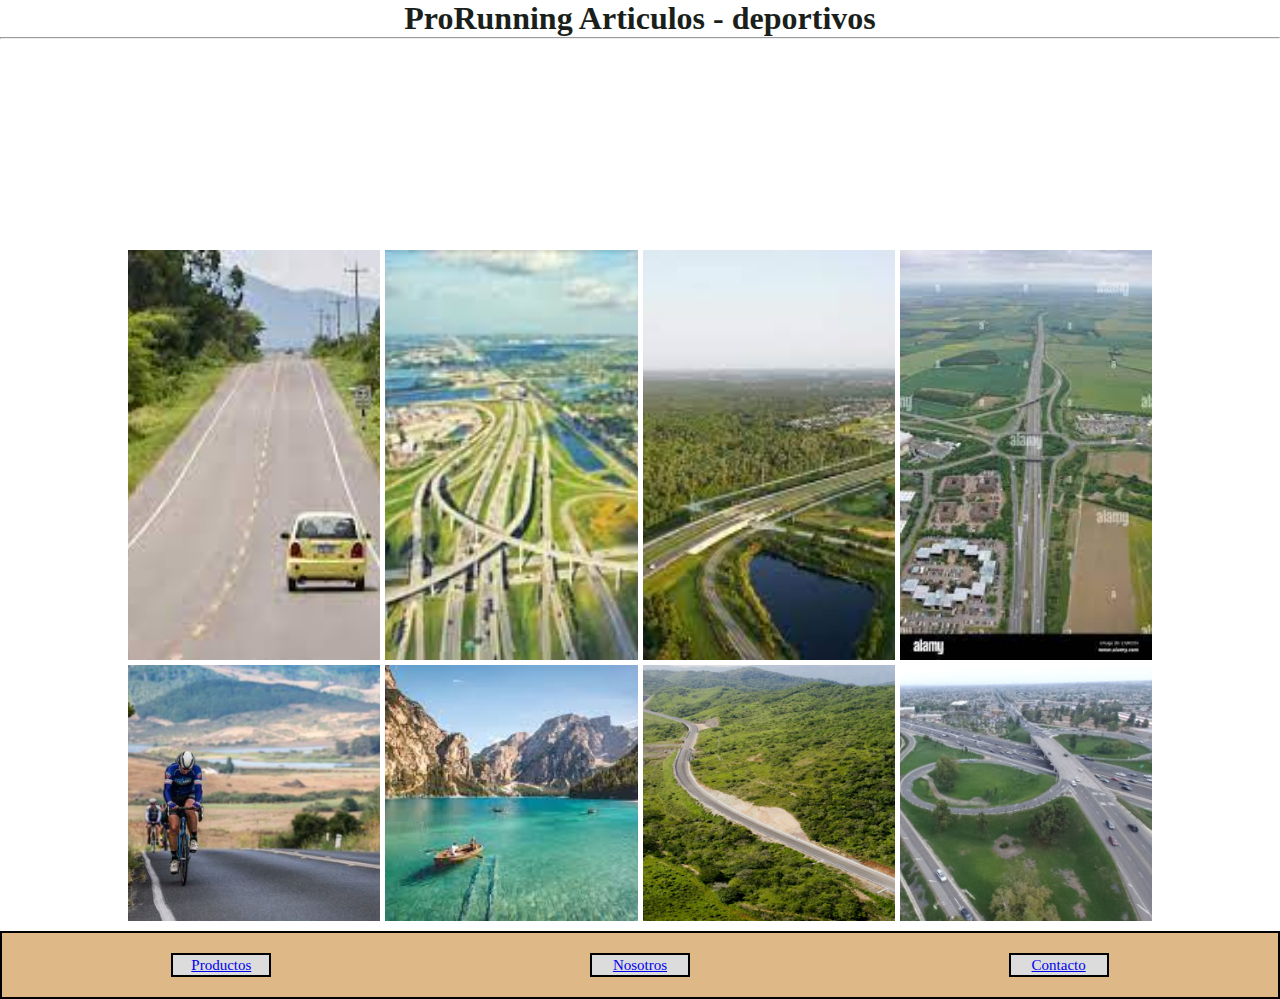
<file: index.html>
<!DOCTYPE html>
<html lang="en">
<head>
    <meta charset="UTF-8">
    <meta http-equiv="X-UA-Compatible" content="IE=edge">
    <meta name="viewport" content="width=device-width, initial-scale=1.0">
    <link rel="stylesheet" href="./css/estilo.css">
    <link rel="shortcut icon" href="./fotos/apple-touch-icon.png">
    <title> ProRunning🏃‍♂️🏃‍♀️</title>
</head>
<body>
    <header>
        <h1>
            ProRunning 
            Articulos - deportivos
        </h1>
        <hr>
        <nav class="menu">
            <ul>
                <li><a href="index.html">Inicio</a></li>
                <li><a href="productos.html">Productos</a> 
                    <ul>
                        <li><a href="">Mujer</a></li>
                        <li><a href="">Hombre</a></li>
                    </ul></li>
                <li><a href="nosotros.html"target="_blank">Nosotros</a></li>
                <li><a href="contacto.html"target="_blank">Contacto</a></li>
            </ul>
        </nav>    
    </header>
    <main>        
        <section class="galeria-productos">
            <div class="mochilas"> <img class="imagenes" src="./fotos/images.jpg"  alt=""></div>
            <div class="muñequeras"> <img class="imagenes" src="./fotos/images1.jpg" alt=""></div>
            <div class="zapatillas"><img class="imagenes" src="./fotos/images3.jpg" alt=""></div>
            <div class="riñonera"><img class= "imagenes" src="./fotos/images4.jpg" alt=""></div>
            <div class="carteras"><img class="imagenes" src="./fotos/bicicleta1.jpg" alt=""></div> 
            <div class="tobilleras"><img class="imagenes" src="./fotos/Lago1.jpg" alt=""></div> 
            <div class="cartuchera"><img class="imagenes" src="./fotos/Carretera1.png" alt=""></div>
            <div class="portacelular"><img class="imagenes" src="./fotos/Carretera2.jpg" alt=""></div>          
        </section>
    </main>
        <footer>             
            <ul class="piedepagina">
                <li class="contenedor-footer"><a href="productos.html" target="_blank">Productos</a></li>
                <li class="contenedor-footer"><a href="nosotros.html" target="_blank">Nosotros</a></li>
                <li class="contenedor-footer"><a href="contacto.html" target="_blank">Contacto</a></li>
                </ul>  
            
        </footer>
</body>
</html>
</file>
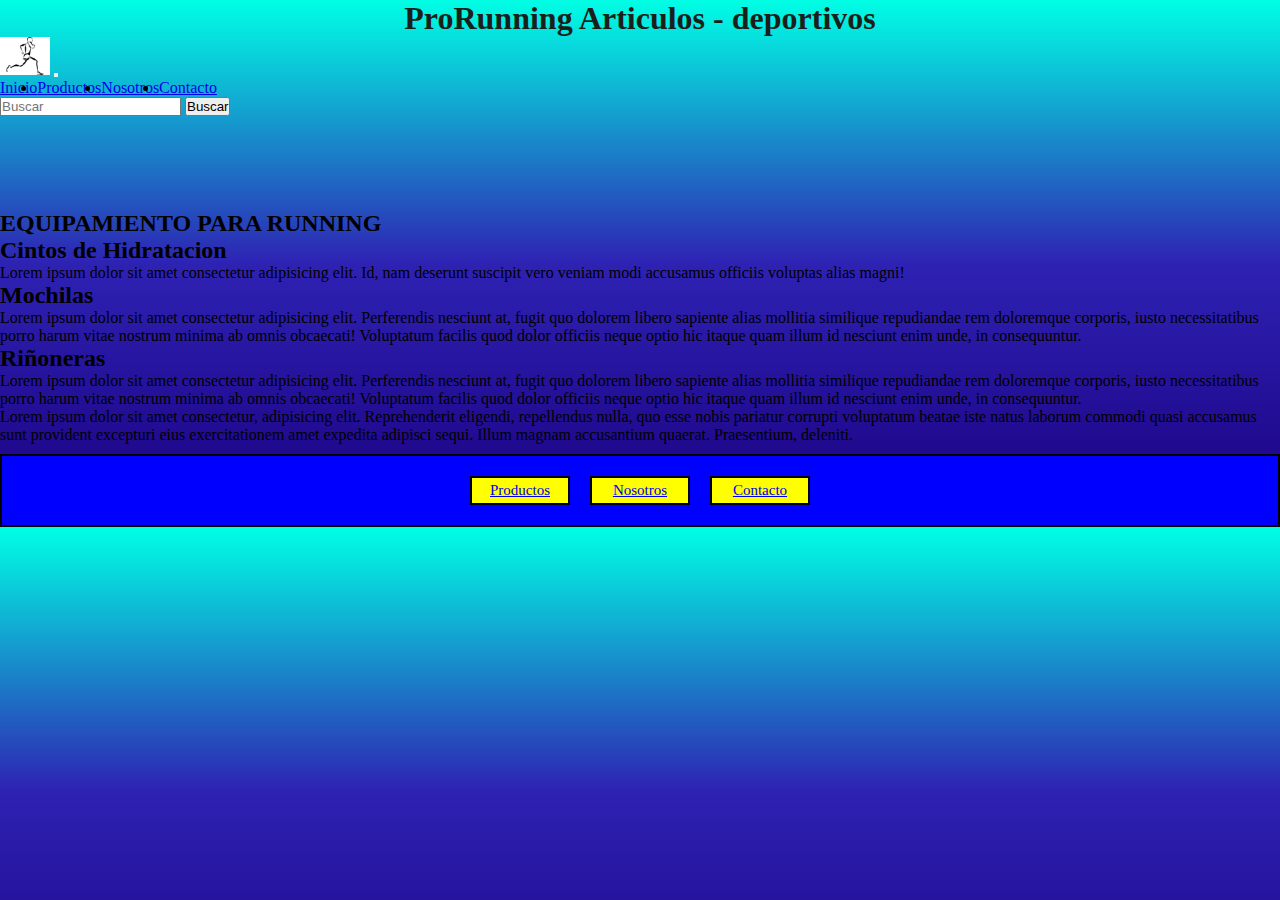
<file: ProRunning Bootstrap/index.html>
<!DOCTYPE html>
<html lang="en">
<head>
    <meta charset="UTF-8">
    <meta http-equiv="X-UA-Compatible" content="IE=edge">
    <meta name="viewport" content="width=device-width, initial-scale=1.0">
    <link href="https://cdn.jsdelivr.net/npm/bootstrap@5.1.3/dist/css/bootstrap.min.css" rel="stylesheet" integrity="sha384-1BmE4kWBq78iYhFldvKuhfTAU6auU8tT94WrHftjDbrCEXSU1oBoqyl2QvZ6jIW3" crossorigin="anonymous">
    <link rel="stylesheet" href="./css/estilo.css">
    <link rel="shortcut icon" href="./fotos/apple-touch-icon.png">
    <title> ProRunning🏃‍♂️🏃‍♀️</title>
</head>
<body>
    <header>
        <h1 class="text-center">
            ProRunning 
            Articulos - deportivos
        </h1>
        <nav class="navbar navbar-expand-lg navbar-light bg-info">
            <div class="container-fluid">
              <a class="navbar-brand"><img src="./fotos/LogoRun.jpg" width="50px" alt=""></a>
              <button class="navbar-toggler" type="button" data-bs-toggle="collapse" data-bs-target="#navbarSupportedContent" aria-controls="navbarSupportedContent" aria-expanded="false" aria-label="Toggle navigation">
                <span class="navbar-toggler-icon"></span>
              </button>
              <div class="collapse navbar-collapse" id="navbarSupportedContent">
                <ul class="navbar-nav me-auto mb-2 mb-lg-0">
                  <li class="nav-item">
                    <a class="nav-link active" aria-current="page" href="#">Inicio</a>
                  </li>
                    <li class="nav-item dropdown">
                    <a class="nav-link dropdown-toggle" href="productos.html" id="navbarDropdown" role="button" data-bs-toggle="dropdown" aria-expanded="false">
                      Productos
                    </a>
                    <ul class="dropdown-menu" aria-labelledby="navbarDropdown">
                      <li><a class="dropdown-item" href="#">Mujer</a></li>
                      <li><a class="dropdown-item" href="#">Hombre</a></li>
                      <!-- <li><hr class="dropdown-divider"></li> -->
                      <li><a class="dropdown-item" href="#">Niños</a></li>
                    </ul>
                  </li>
                  <li class="nav-item">
                    <a class="nav-link" href="#">Nosotros</a>
                  </li>
                  <li class="nav-item">
                    <!-- <a class="nav-link disable">Contacto</a> -->
                    <a class="nav-link" href="#">Contacto</a>
                  </li>
                </ul>
                <form class="d-flex">
                  <input class="form-control me-2" type="search" placeholder="Buscar" aria-label="Search">
                  <button class="btn btn-outline-success" type="submit">Buscar</button>
                </form>
              </div>
            </div>
          </nav>
        <!-- <nav class="menu">
            <ul>
                <li><a href="index.html">Inicio</a></li>
                <li><a href="productos.html">Productos</a> 
                    <ul>
                        <li><a href="">Mujer</a></li>
                        <li><a href="">Hombre</a></li>
                    </ul></li>
                <li><a href="nosotros.html"target="_blank">Nosotros</a></li>
                <li><a href="contacto.html"target="_blank">Contacto</a></li>
            </ul>
        </nav>     -->
    </header>
    <main class="container">  
        <div class="row">
            <div class="col-12 bg-secondary">
                <h2 class="text-light text-center p-3">
                    EQUIPAMIENTO PARA RUNNING
                </h2>
            </div>
        </div>
            <div class="row">
                <div class="col-12 col-lg-4 p-3 border bg-light">
                <h2>Cintos de Hidratacion</h2>
                <p>Lorem ipsum dolor sit amet consectetur adipisicing elit. Id, nam deserunt suscipit vero veniam modi accusamus officiis voluptas alias magni!</p>
                </div>
                <div class="col-12 col-lg-4 p-3 border bg-primary">
                <h2>Mochilas</h2>
                <p>Lorem ipsum dolor sit amet consectetur adipisicing elit. Perferendis nesciunt at, fugit quo dolorem libero sapiente alias mollitia similique repudiandae rem doloremque corporis, iusto necessitatibus porro harum vitae nostrum minima ab omnis obcaecati! Voluptatum facilis quod dolor officiis neque optio hic itaque quam illum id nesciunt enim unde, in consequuntur.</p>
                 </div>
                <div class="col-xs-12 col-lg-3 border p-3 bg-info">
                <h2>Riñoneras</h2>
                <p>Lorem ipsum dolor sit amet consectetur adipisicing elit. Perferendis nesciunt at, fugit quo dolorem libero sapiente alias mollitia similique repudiandae rem doloremque corporis, iusto necessitatibus porro harum vitae nostrum minima ab omnis obcaecati! Voluptatum facilis quod dolor officiis neque optio hic itaque quam illum id nesciunt enim unde, in consequuntur.</p>
                </div>
            </div> 
            <div class="row">
                <div class="col-12 bg-primary">
                    <p class="lead">Lorem ipsum dolor sit amet consectetur, adipisicing elit. Reprehenderit eligendi, repellendus nulla, quo esse nobis pariatur corrupti voluptatum beatae iste natus laborum commodi quasi accusamus sunt provident excepturi eius exercitationem amet expedita adipisci sequi. Illum magnam accusantium quaerat. Praesentium, deleniti.</p>
                </div>
            </div>     
        <!-- <section class="galeria-productos">
            <div class="mochilas"> <img class="imagenes" src="./fotos/images.jpg"  alt=""></div>
            <div class="muñequeras"> <img class="imagenes" src="./fotos/images1.jpg" alt=""></div>
            <div class="zapatillas"><img class="imagenes" src="./fotos/images3.jpg" alt=""></div>
            <div class="riñonera"><img class= "imagenes" src="./fotos/images4.jpg" alt=""></div>
            <div class="carteras"><img class="imagenes" src="./fotos/bicicleta1.jpg" alt=""></div> 
            <div class="tobilleras"><img class="imagenes" src="./fotos/Lago1.jpg" alt=""></div> 
            <div class="cartuchera"><img class="imagenes" src="./fotos/Carretera1.png" alt=""></div>
            <div class="portacelular"><img class="imagenes" src="./fotos/Carretera2.jpg" alt=""></div>          
        </section> -->
    </main>
        <footer>             
            <ul class="piedepagina">
                <li class="contenedor-footer"><a href="productos.html" target="_blank">Productos</a></li>
                <li class="contenedor-footer"><a href="nosotros.html" target="_blank">Nosotros</a></li>
                <li class="contenedor-footer"><a href="contacto.html" target="_blank">Contacto</a></li>
                </ul>  
            
        </footer>

    <script src="https://cdn.jsdelivr.net/npm/bootstrap@5.1.3/dist/js/bootstrap.bundle.min.js" integrity="sha384-ka7Sk0Gln4gmtz2MlQnikT1wXgYsOg+OMhuP+IlRH9sENBO0LRn5q+8nbTov4+1p" crossorigin="anonymous"></script>
</body>
</html>
</file>
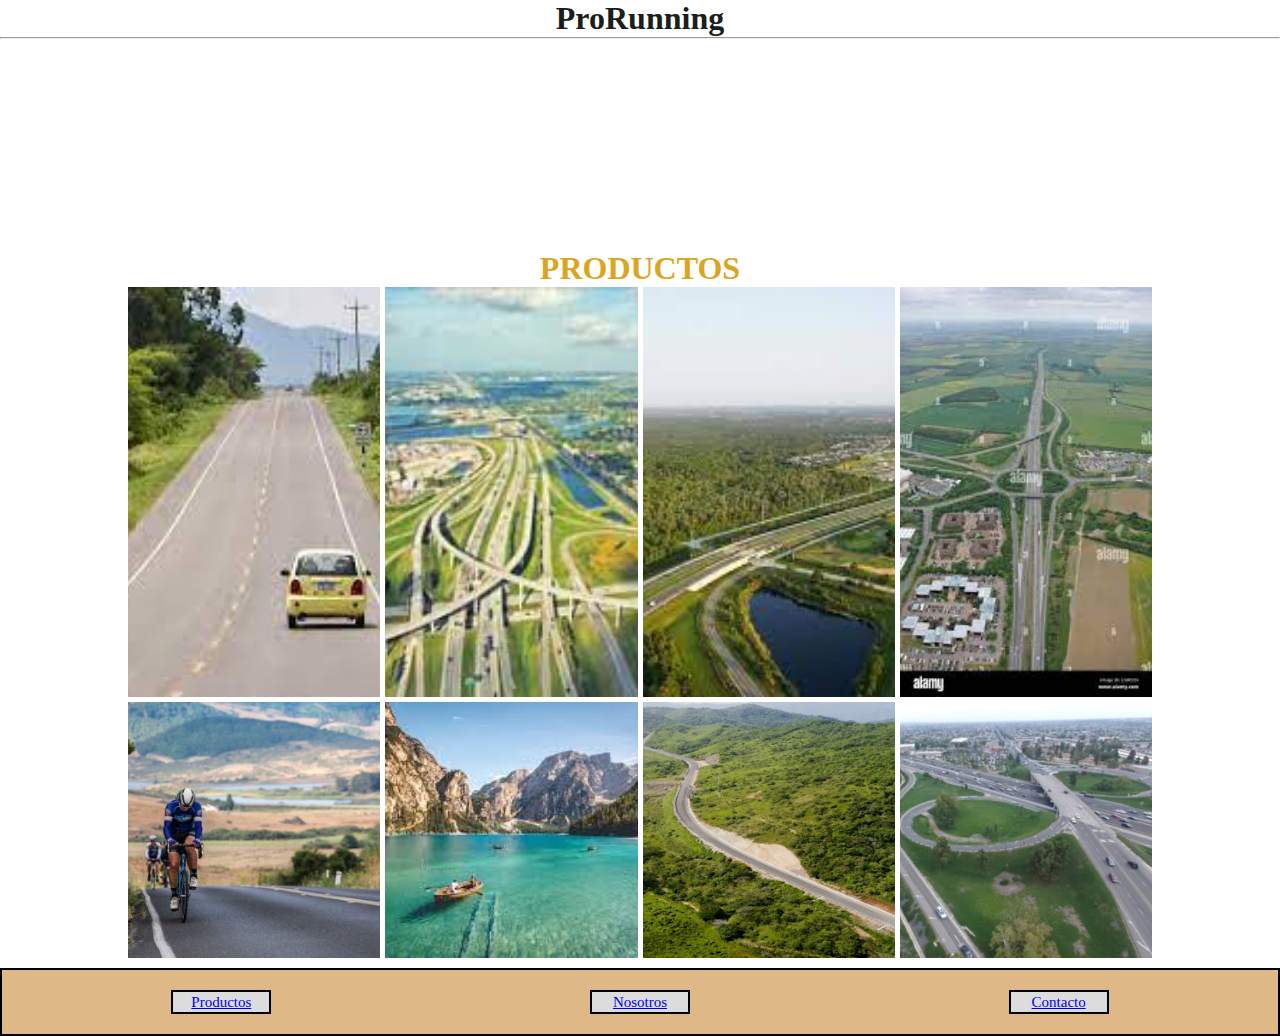
<file: productos.html>
<!DOCTYPE html>
<html lang="en">
<head>
    <meta charset="UTF-8">
    <meta http-equiv="X-UA-Compatible" content="IE=edge">
    <meta name="viewport" content="width=device-width, initial-scale=1.0">
    <link rel="stylesheet" href="./css/estilo.css">
    <link rel="shortcut icon" href="./fotos/apple-touch-icon.png">
    <title> ProRunning - Productos</title>
</head>
<body>
    <header>
        <h1>
            ProRunning 
        </h1>
        </div>
        <hr>
        <nav>
            <ul class="menu">
                <li><a href="index.html" target="_blank">Inicio</a></li>
                <li><a href="productos.html"target="_blank">Productos</a> 
                    <ul>
                        <li><a href="">Mujer</a></li>
                        <li><a href="">Hombre</a></li>
                    </ul></li>
                <li><a href="nosotros.html"target="_blank">Nosotros</a></li>
                <li><a href="contacto.html"target="_blank">Contacto</a></li>
            </ul>
        </nav>  
    </header>
    <main>
        <section>
            <div class="clase"> 
                <h3>
                    PRODUCTOS
                </h3>
            </div>  
        </section>
        <section class="galeria-productos">
            <div class="mochilas"> <img class="imagenes" src="./fotos/images.jpg"  alt=""></div>
            <div class="muñequeras"> <img class="imagenes" src="./fotos/images1.jpg" alt=""></div>
            <div class="zapatillas"><img class="imagenes" src="./fotos/images3.jpg" alt=""></div>
            <div class="riñonera"><img class= "imagenes" src="./fotos/images4.jpg" alt=""></div>
            <div class="carteras"><img class="imagenes" src="./fotos/bicicleta1.jpg" alt=""></div> 
            <div class="tobilleras"><img class="imagenes" src="./fotos/Lago1.jpg" alt=""></div> 
            <div class="cartuchera"><img class="imagenes" src="./fotos/Carretera1.png" alt=""></div>
            <div class="portacelular"><img class="imagenes" src="./fotos/Carretera2.jpg" alt=""></div>          
        </section>
    </main>
    <footer>             
        <ul class="piedepagina">
            <li class="contenedor-footer"><a href="productos.html"target="_blank">Productos</a></li>
            <li class="contenedor-footer"><a href="nosotros.html"target="_blank">Nosotros</a></li>
            <li class="contenedor-footer"><a href="contacto.html"target="_blank">Contacto</a></li>
        </ul>  
            
    
    </footer>
    
        
</body>
</html>
</file>
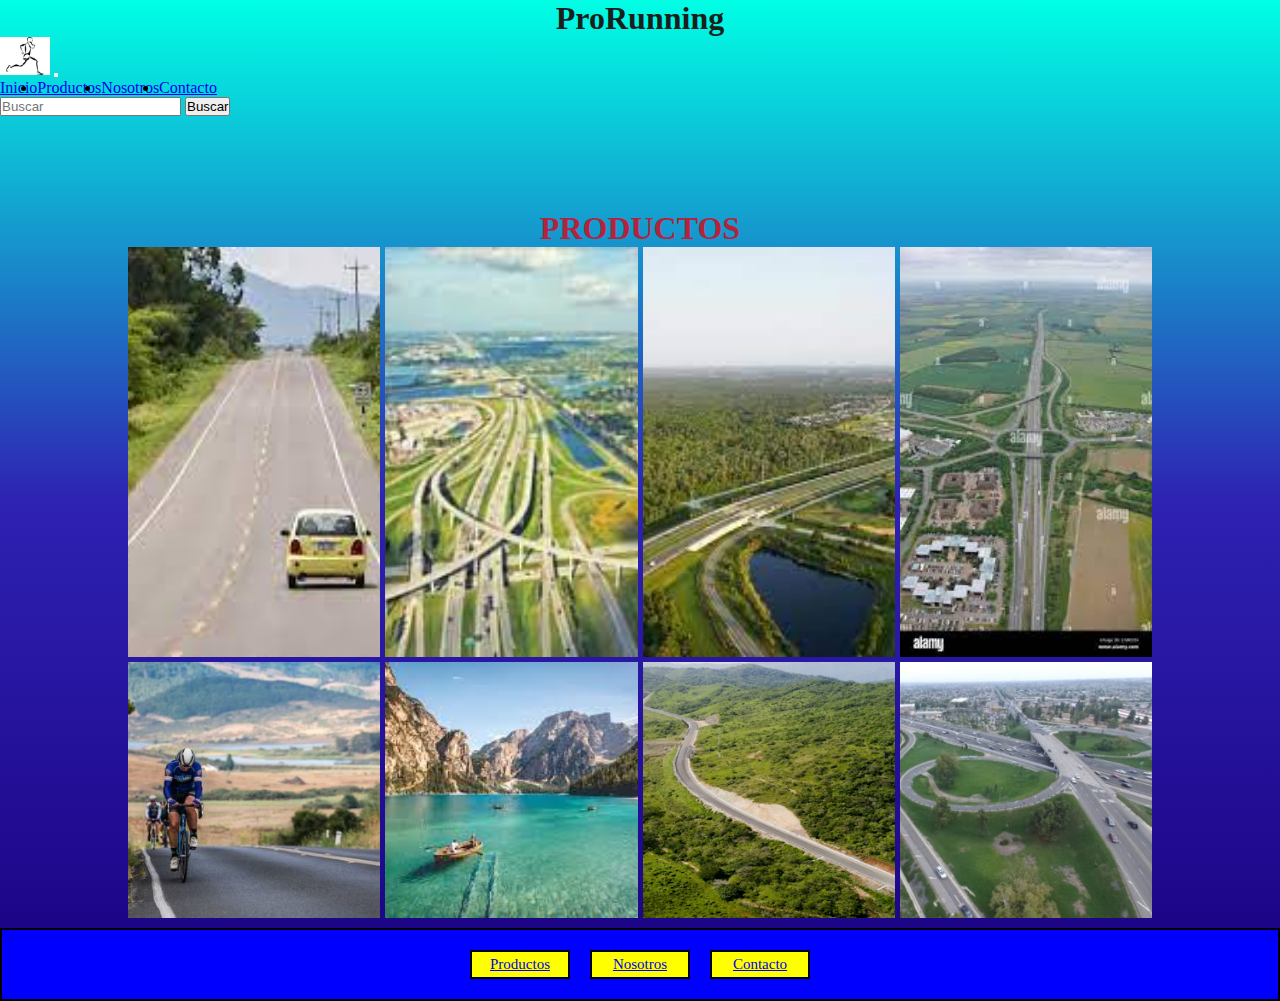
<file: ProRunning Bootstrap/productos.html>
<!DOCTYPE html>
<html lang="en">
<head>
    <meta charset="UTF-8">
    <meta http-equiv="X-UA-Compatible" content="IE=edge">
    <meta name="viewport" content="width=device-width, initial-scale=1.0">
    <link href="https://cdn.jsdelivr.net/npm/bootstrap@5.1.3/dist/css/bootstrap.min.css" rel="stylesheet" integrity="sha384-1BmE4kWBq78iYhFldvKuhfTAU6auU8tT94WrHftjDbrCEXSU1oBoqyl2QvZ6jIW3" crossorigin="anonymous">
    <link rel="stylesheet" href="./css/estilo.css">
    <link rel="shortcut icon" href="./fotos/apple-touch-icon.png">
    <title> ProRunning - Productos</title>
</head>
<body>
    <header>
        <h1>
            ProRunning 
        </h1>
        </div>
        <nav class="navbar navbar-expand-lg navbar-light bg-info">
            <div class="container-fluid">
              <a class="navbar-brand"><img src="./fotos/LogoRun.jpg" width="50px" alt=""></a>
              <button class="navbar-toggler" type="button" data-bs-toggle="collapse" data-bs-target="#navbarSupportedContent" aria-controls="navbarSupportedContent" aria-expanded="false" aria-label="Toggle navigation">
                <span class="navbar-toggler-icon"></span>
              </button>
              <div class="collapse navbar-collapse" id="navbarSupportedContent">
                <ul class="navbar-nav me-auto mb-2 mb-lg-0">
                  <li class="nav-item">
                    <a class="nav-link active" aria-current="page" href="#">Inicio</a>
                  </li>
                    <li class="nav-item dropdown">
                    <a class="nav-link dropdown-toggle" href="#" id="navbarDropdown" role="button" data-bs-toggle="dropdown" aria-expanded="false">
                      Productos
                    </a>
                    <ul class="dropdown-menu" aria-labelledby="navbarDropdown">
                      <li><a class="dropdown-item" href="#">Mujer</a></li>
                      <li><a class="dropdown-item" href="#">Hombre</a></li>
                      <!-- <li><hr class="dropdown-divider"></li> -->
                      <li><a class="dropdown-item" href="#">Niños</a></li>
                    </ul>
                  </li>
                  <li class="nav-item">
                    <a class="nav-link" href="#">Nosotros</a>
                  </li>
                  <li class="nav-item">
                    <!-- <a class="nav-link disable">Contacto</a> -->
                    <a class="nav-link" href="#">Contacto</a>
                  </li>
                </ul>
                <form class="d-flex">
                  <input class="form-control me-2" type="search" placeholder="Buscar" aria-label="Search">
                  <button class="btn btn-outline-success" type="submit">Buscar</button>
                </form>
              </div>
            </div>
          </nav>
        <!-- <nav>
            <ul class="menu">
                <li><a href="index.html" target="_blank">Inicio</a></li>
                <li><a href="productos.html"target="_blank">Productos</a> 
                    <ul>
                        <li><a href="">Mujer</a></li>
                        <li><a href="">Hombre</a></li>
                    </ul></li>
                <li><a href="nosotros.html"target="_blank">Nosotros</a></li>
                <li><a href="contacto.html"target="_blank">Contacto</a></li>
            </ul>
        </nav>   -->
    </header>
    <main>
        <section>
            <div class="clase"> 
                <h3>
                    PRODUCTOS
                </h3>
            </div>  
        </section>
        <section class="galeria-productos">
            <div class="mochilas"> <img class="imagenes" src="./fotos/images.jpg"  alt=""></div>
            <div class="muñequeras"> <img class="imagenes" src="./fotos/images1.jpg" alt=""></div>
            <div class="zapatillas"><img class="imagenes" src="./fotos/images3.jpg" alt=""></div>
            <div class="riñonera"><img class= "imagenes" src="./fotos/images4.jpg" alt=""></div>
            <div class="carteras"><img class="imagenes" src="./fotos/bicicleta1.jpg" alt=""></div> 
            <div class="tobilleras"><img class="imagenes" src="./fotos/Lago1.jpg" alt=""></div> 
            <div class="cartuchera"><img class="imagenes" src="./fotos/Carretera1.png" alt=""></div>
            <div class="portacelular"><img class="imagenes" src="./fotos/Carretera2.jpg" alt=""></div>          
        </section>
    </main>
    <footer>             
        <ul class="piedepagina">
            <li class="contenedor-footer"><a href="productos.html"target="_blank">Productos</a></li>
            <li class="contenedor-footer"><a href="nosotros.html"target="_blank">Nosotros</a></li>
            <li class="contenedor-footer"><a href="contacto.html"target="_blank">Contacto</a></li>
        </ul>           
    </footer>
    
        
</body>
</html>
</file>
<file: css/estilo.css>
*{
   margin: 0;
   padding: 0;
   box-sizing: border-box;
}
/* header */
header{
    background-image: url(https://miro.medium.com/max/1400/1*G-R4fhGC60t4ULXg9W7Yig.jpeg);
    background-repeat: no-repeat;
    background-size: cover;
    height: 200px;
    margin-bottom: 50px;

}
h1{
    color: rgb(27, 31, 27);
    text-align: center;
    font-size: 2rem;
} 
.menu{
    width: 90%;
    margin: 20px auto;
    text-decoration: none;
    text-align: center;
}
.menu li{
    text-align: right;
    position: relative;
    list-style: none;

}
.menu li a{
    color:#ffff;
    text-decoration: none;
    display: inline-block;
    padding: 20px;
}
.menu li a:hover{
    background-color: aqua;
    color: blueviolet;
    border-radius: 50%;
}
nav ul{
    display: flex;
    flex-wrap: wrap;
}
ul ul{
    position: absolute;
    display: none;
}
ul ul li{
    display: block;
}
ul li:hover ul{
    display: block;
    background-color: violet;
}
/* main */
h3{
    text-align: center;
    font-size: 2rem;
    font-family: Cambria, Cochin, Georgia, Times, 'Times New Roman', serif;
    color: goldenrod;
}
.imagenes{
    width: 100%;
    height: 100%;
    object-fit: cover;
}
.galeria-productos{
    max-width: 1200px;
    width: 80%;
    margin: auto;
    display: grid;
    grid-template-columns: repeat (4, 1fr);
    grid-template-rows: repeat (2, 1fr);
    grid-template-areas:  
    "pic1 pic2 pic3 pic4"
    "pic5 pic6 pic7 pic8";
    grid-gap: 5px;
}
.mochilas{
    grid-area: pic1;
}
.muñequeras{
    grid-area: pic2;
}
.zapatillas{
    grid-area: pic3;
}
.riñoneras{
    grid-area: pic4;
}
.cartera{
    grid-area: pic5;
}
.tobillera{
    grid-area: pic6;
}
.cartuchera{
    grid-area: pic7;
}
.portacelular{
    grid-area: pic8;
}
/* footer */

.piedepagina{
    display: flex;
    justify-content: space-around;
    background-color: burlywood;
    padding: 10px;
    margin-top: 10px;
    border: 2px solid black;
    flex-wrap: wrap;

}
.contenedor-footer{
    flex-direction: row;
    background-color: gainsboro;
    width: 100px;
    margin: 10px;
    text-align: center;
    line-height: 20px;
    font-size: 15px;
    list-style: none;
    border: 2px solid black;
       
}

/* responsive */
          
@media (max-width:500px){
    .galeria-productos{
        background-color: aqua;
        grid-template-columns: repeat (1, 1fr);
        grid-template-rows: repeat (4, 1fr) ;
        grid-template-areas:  
        "pic1 pic2"         
        "pic3 pic4"
        "pic5 pic6" 
        "pic7 pic8";}
}
</file>
<file: ProRunning Bootstrap/css/estilo.css>
*{
   margin: 0;
   padding: 0;
   box-sizing: border-box;
}
/* header */
header{
    background-image: url(https://miro.medium.com/max/1400/1*G-R4fhGC60t4ULXg9W7Yig.jpeg);
    background-repeat: no-repeat;
    background-size: cover;
    height: 200px;
    margin-bottom: 10px;

}
h1{
    color: rgb(27, 31, 27);
    text-align: center;
    font-size: 2rem;
} 
.menu{
    width: 90%;
    margin: 20px auto;
    text-decoration: none;
    text-align: center;
}
.menu li{
    text-align: center;
    position: relative;
    list-style: none;

}
.menu li a{
    color:#ffff;
    text-decoration: none;
    display: inline-block;
    padding: 20px;
}
.menu li a:hover{
    background-color: aqua;
    color: blueviolet;
    border-radius: 50%;
}
nav ul{
    display: flex;
    flex-wrap: wrap;
}
ul ul{
    position: absolute;
    display: none;
}
ul ul li{
    display: block;
}
ul li:hover ul{
    display: block;
    background-color: violet;
}
/* Body */
body{
    background: linear-gradient(to top, rgb(26, 0, 128), rgb(46, 34, 179), rgb(0, 255, 229));
}
/* main */
h3{
    text-align: center;
    font-size: 2rem;
    font-family: Cambria, Cochin, Georgia, Times, 'Times New Roman', serif;
    color: rgb(177, 36, 60);
}
.imagenes{
    width: 100%;
    height: 100%;
    object-fit: cover;
}
.galeria-productos{
    max-width: 1200px;
    width: 80%;
    margin: auto;
    display: grid;
    grid-template-columns: repeat (4, 1fr);
    grid-template-rows: repeat (2, 1fr);
    grid-template-areas:  
    "pic1 pic2 pic3 pic4"
    "pic5 pic6 pic7 pic8";
    grid-gap: 5px;
}
.mochilas{
    grid-area: pic1;
}
.muñequeras{
    grid-area: pic2;
}
.zapatillas{
    grid-area: pic3;
}
.riñoneras{
    grid-area: pic4;
}
.cartera{
    grid-area: pic5;
}
.tobillera{
    grid-area: pic6;
}
.cartuchera{
    grid-area: pic7;
}
.portacelular{
    grid-area: pic8;
}
/* footer */

.piedepagina{
    display: flex;
    justify-content: center;
    background-color:blue;
    padding: 10px;
    margin-top: 10px;
    border: 2px solid black;
    flex-wrap: wrap;

}
.contenedor-footer{
    flex-direction: row;
    background-color: yellow;
    width: 100px;
    margin: 10px;
    text-align: center;
    line-height: 25px;
    font-size: 15px;
    list-style: none;
    border: 2px solid black;       
}

/* responsive */
          
@media (max-width:500px){
    .galeria-productos{
        background-color: aqua;
        grid-template-columns: repeat (1, 1fr);
        grid-template-rows: repeat (4, 1fr) ;
        grid-template-areas:  
        "pic1 pic2"         
        "pic3 pic4"
        "pic5 pic6" 
        "pic7 pic8";}
}
</file>
